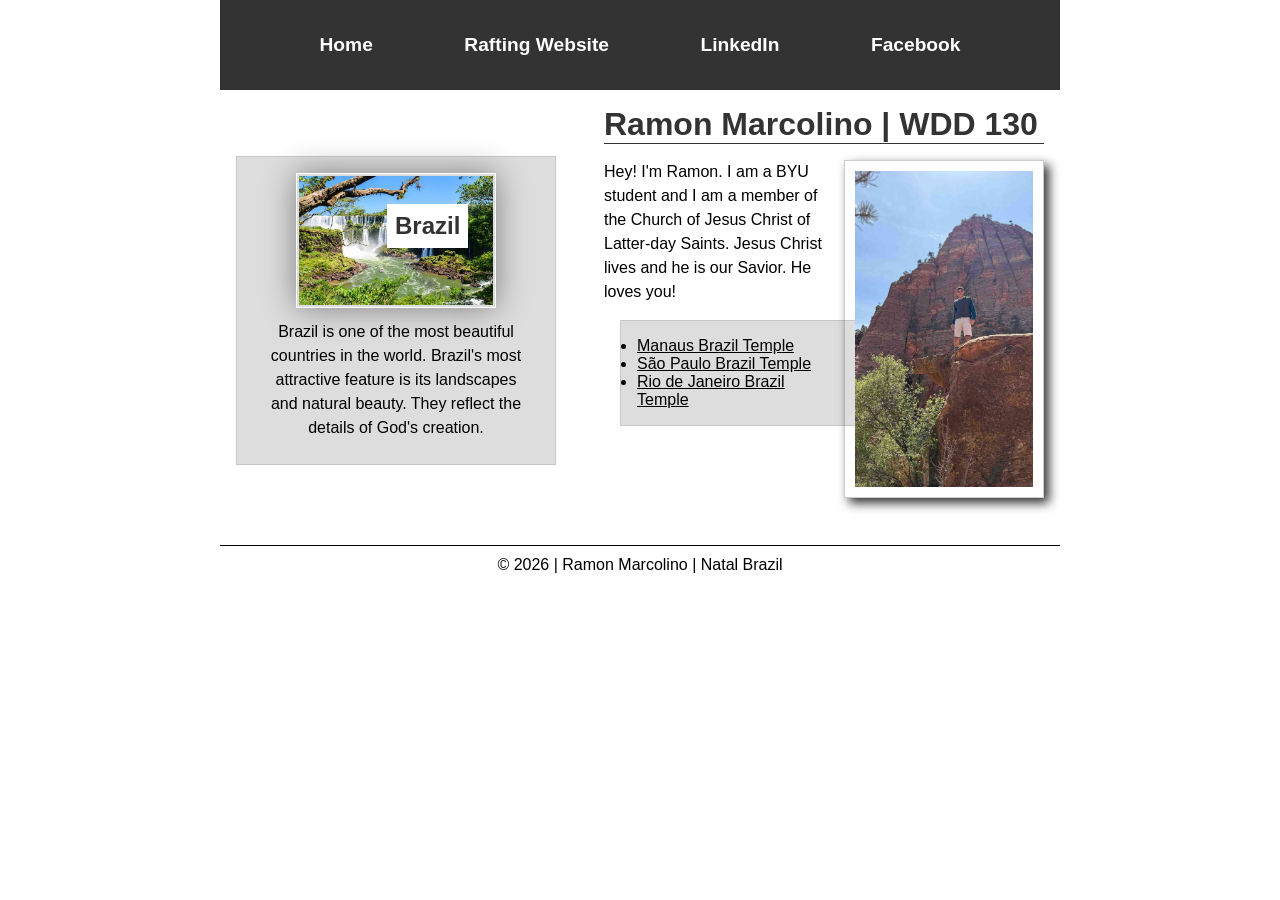
<file: index.html>
<!DOCTYPE html>
<html lang="en">

<head>
    <meta charset="UTF-8">
    <meta name="viewport" content="width=device-width, initial-scale=1.0">
    <title>Ramon Marcolino | WDD 130</title>
    <meta name="description"
      content="A WDD 130 student portfolio showcasing my progress in HTML and CSS at BYU-Idaho.">
    <meta name="author" content="Ramon Marcolino">
    <link rel="stylesheet" href="styles/styles.css">
</head>

<body>
    <header>
        <nav>
            <a href="#">Home</a>
            <a href="wwr/">Rafting Website</a>
            <a href="https://linkedin.com" target="_blank">LinkedIn</a>
            <a href="https://facebook.com" target="_blank">Facebook</a>
        </nav>
    </header>

    <div class="grid">

        <main>
            <h1>Ramon Marcolino | WDD 130</h1>

            <img src="images/profile.jpg" alt="Ramon Marcolino profile picture" width="200">

            <p>
                Hey! I'm Ramon. I am a BYU student and I am a member of the Church of Jesus Christ
                of
                Latter-day Saints. Jesus Christ lives and he is our Savior. He loves you!
            </p>

            <ul class="box">
                <li>
                    <a href="https://www.churchofjesuschrist.org/temples/details/manaus-brazil-temple"
                      target="_blank">
                        Manaus Brazil Temple
                    </a>
                </li>
                <li>
                    <a href="https://www.churchofjesuschrist.org/temples/details/sao-paulo-brazil-temple"
                      target="_blank">
                        São Paulo Brazil Temple
                    </a>
                </li>
                <li>
                    <a href="https://www.churchofjesuschrist.org/temples/details/rio-de-janeiro-brazil-temple"
                      target="_blank">
                        Rio de Janeiro Brazil Temple
                    </a>
                </li>
            </ul>
        </main>

        <aside class="box">
            <h2>Brazil</h2>
            <img src="images/cataratas-2.jpg" alt="Cataratas do Iguaçu">
            <p>
                Brazil is one of the most beautiful countries in the world. Brazil's most attractive
                feature is its landscapes and natural beauty. They reflect the details of God's
                creation.
            </p>
        </aside>

    </div>

    <footer>
        <p>&copy; 2026 | Ramon Marcolino | Natal Brazil</p>
    </footer>
</body>

</html>
</file>
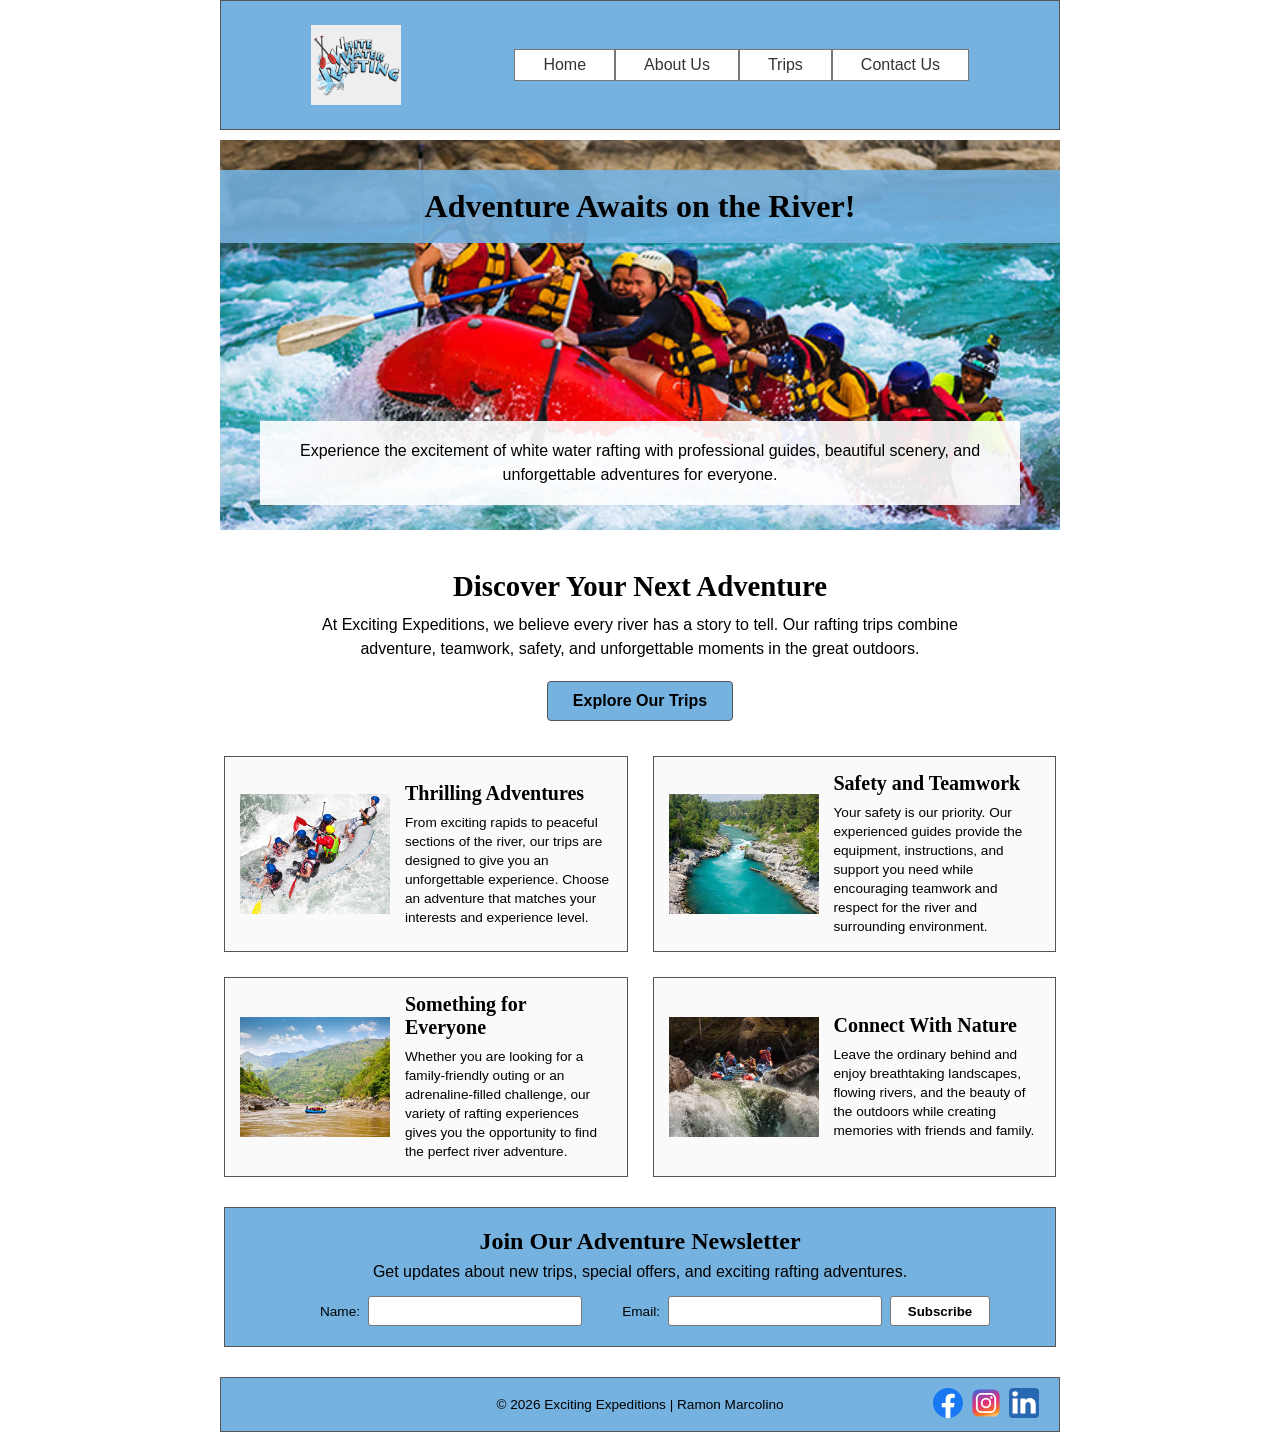
<file: wwr/index.html>
<!DOCTYPE html>
<html lang="en">

<head>
    <meta charset="UTF-8">
    <meta name="viewport" content="width=device-width, initial-scale=1.0">
    <meta name="description"
      content="Exciting Expeditions offers thrilling and safe white water rafting adventures for individuals, families, and groups.">
    <meta name="author" content="Ramon Marcolino">
    <link rel="stylesheet" href="styles/rafting.css">
    <title>Exciting Expeditions | White Water Rafting</title>
</head>

<body>

    <header>
        <img src="images/rafting.png" alt="Exciting Expeditions logo">

        <nav>
            <a href="index.html">Home</a>
            <a href="about.html">About Us</a>
            <a href="trips.html">Trips</a>
            <a href="contact.html">Contact Us</a>
        </nav>
    </header>

    <main>

        <section class="home-hero">
            <img src="images/rafting2.jpg" alt="People enjoying a white water rafting adventure">

            <h1>Adventure Awaits on the River!</h1>

            <div class="hero-message">
                <p>
                    Experience the excitement of white water rafting with
                    professional guides, beautiful scenery, and unforgettable
                    adventures for everyone.
                </p>
            </div>
        </section>

        <section class="home-intro">
            <h2>Discover Your Next Adventure</h2>

            <p>
                At Exciting Expeditions, we believe every river has a story to
                tell. Our rafting trips combine adventure, teamwork, safety,
                and unforgettable moments in the great outdoors.
            </p>

            <a class="cta-button" href="trips.html">
                Explore Our Trips
            </a>
        </section>

        <section class="home-grid">

            <article class="home-card">
                <img src="images/raftingadventure1.jpg" alt="Rafting team navigating a river">

                <div>
                    <h2>Thrilling Adventures</h2>
                    <p>
                        From exciting rapids to peaceful sections of the river,
                        our trips are designed to give you an unforgettable
                        experience. Choose an adventure that matches your
                        interests and experience level.
                    </p>
                </div>
            </article>

            <article class="home-card">
                <img src="images/raftingadventure3.jpg" alt="Rafting group enjoying the river">

                <div>
                    <h2>Safety and Teamwork</h2>
                    <p>
                        Your safety is our priority. Our experienced guides
                        provide the equipment, instructions, and support you
                        need while encouraging teamwork and respect for the
                        river and surrounding environment.
                    </p>
                </div>
            </article>

            <article class="home-card">
                <img src="images/raftingadventure4.jpg"
                  alt="Rafting boat traveling through the river">

                <div>
                    <h2>Something for Everyone</h2>
                    <p>
                        Whether you are looking for a family-friendly outing
                        or an adrenaline-filled challenge, our variety of
                        rafting experiences gives you the opportunity to find
                        the perfect river adventure.
                    </p>
                </div>
            </article>

            <article class="home-card">
                <img src="images/raftinghistory.jpg" alt="White water rafting in a natural river">

                <div>
                    <h2>Connect With Nature</h2>
                    <p>
                        Leave the ordinary behind and enjoy breathtaking
                        landscapes, flowing rivers, and the beauty of the
                        outdoors while creating memories with friends and
                        family.
                    </p>
                </div>
            </article>

        </section>

        <section class="newsletter">
            <h2>Join Our Adventure Newsletter</h2>

            <p>
                Get updates about new trips, special offers, and exciting
                rafting adventures.
            </p>

            <form>
                <label for="newsletter-name">Name:</label>
                <input type="text" id="newsletter-name" name="name" required>

                <label for="newsletter-email">Email:</label>
                <input type="email" id="newsletter-email" name="email" required>

                <button type="submit">Subscribe</button>
            </form>
        </section>

    </main>

    <footer>
        <p>&copy; 2026 Exciting Expeditions | Ramon Marcolino</p>

        <nav class="socialmedia">
            <a href="https://www.facebook.com">
                <img src="images/facebook.svg" alt="Facebook icon">
            </a>

            <a href="https://www.instagram.com">
                <img src="images/instagram-square.svg" alt="Instagram icon">
            </a>

            <a href="https://www.linkedin.com">
                <img src="images/linkedin-square.svg" alt="LinkedIn icon">
            </a>
        </nav>
    </footer>

</body>

</html>
</file>
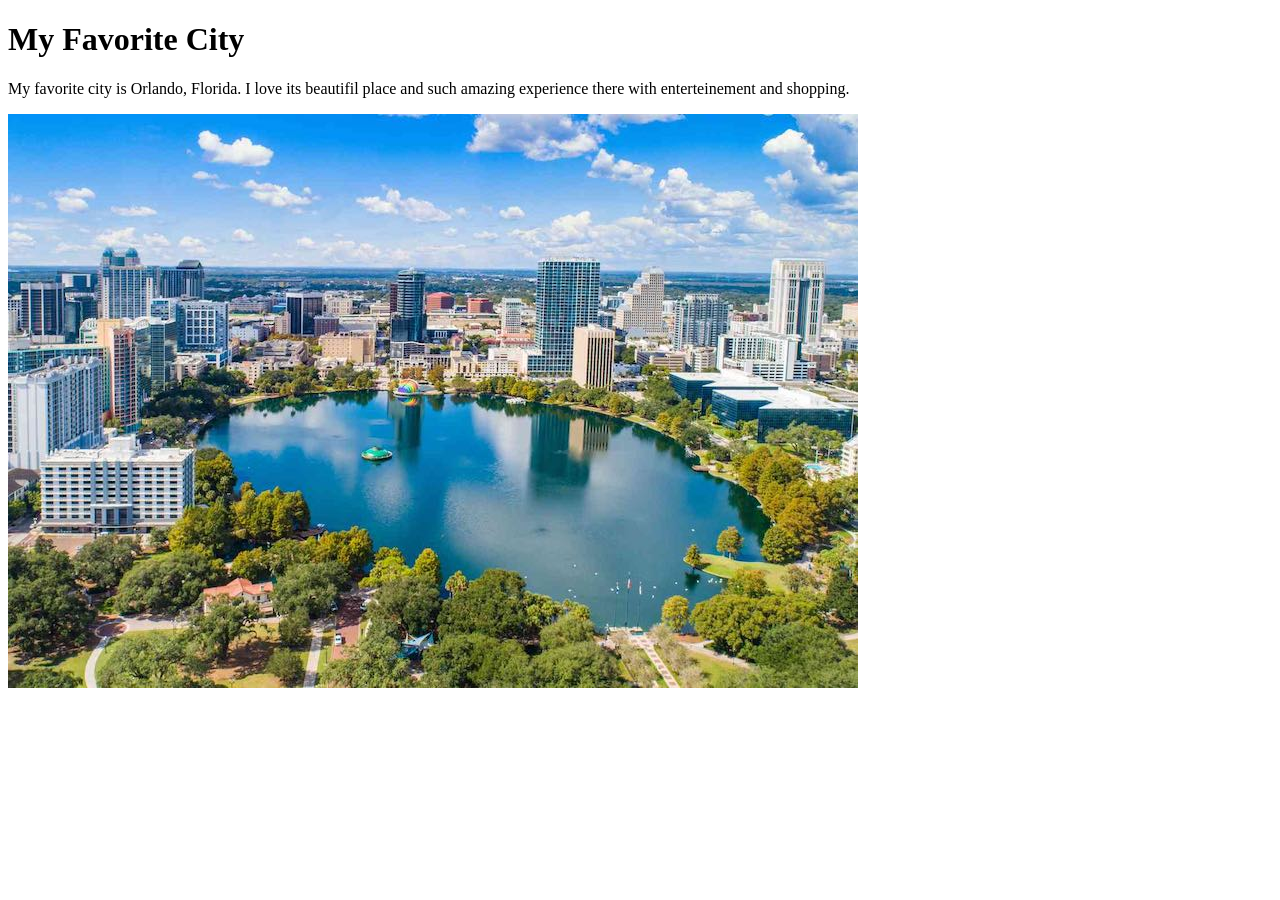
<file: week01/favorite-city.html>
<!DOCTYPE html>
<html lang="en">

<head>
    <meta charset="UTF-8">
    <meta name="viewport" content="width=device-width, initial-scale=1.0">
    <title>My Favorite City - Ramon Marcolino </title>
</head>

<body>
    <h1>My Favorite City</h1>
    <p>My favorite city is Orlando, Florida. I love its beautifil place and such
        amazing experience there with enterteinement and shopping.</p>
    <img src="images/orlando-city.jpg" alt="Orlando, FL" </body>

</html>
</file>
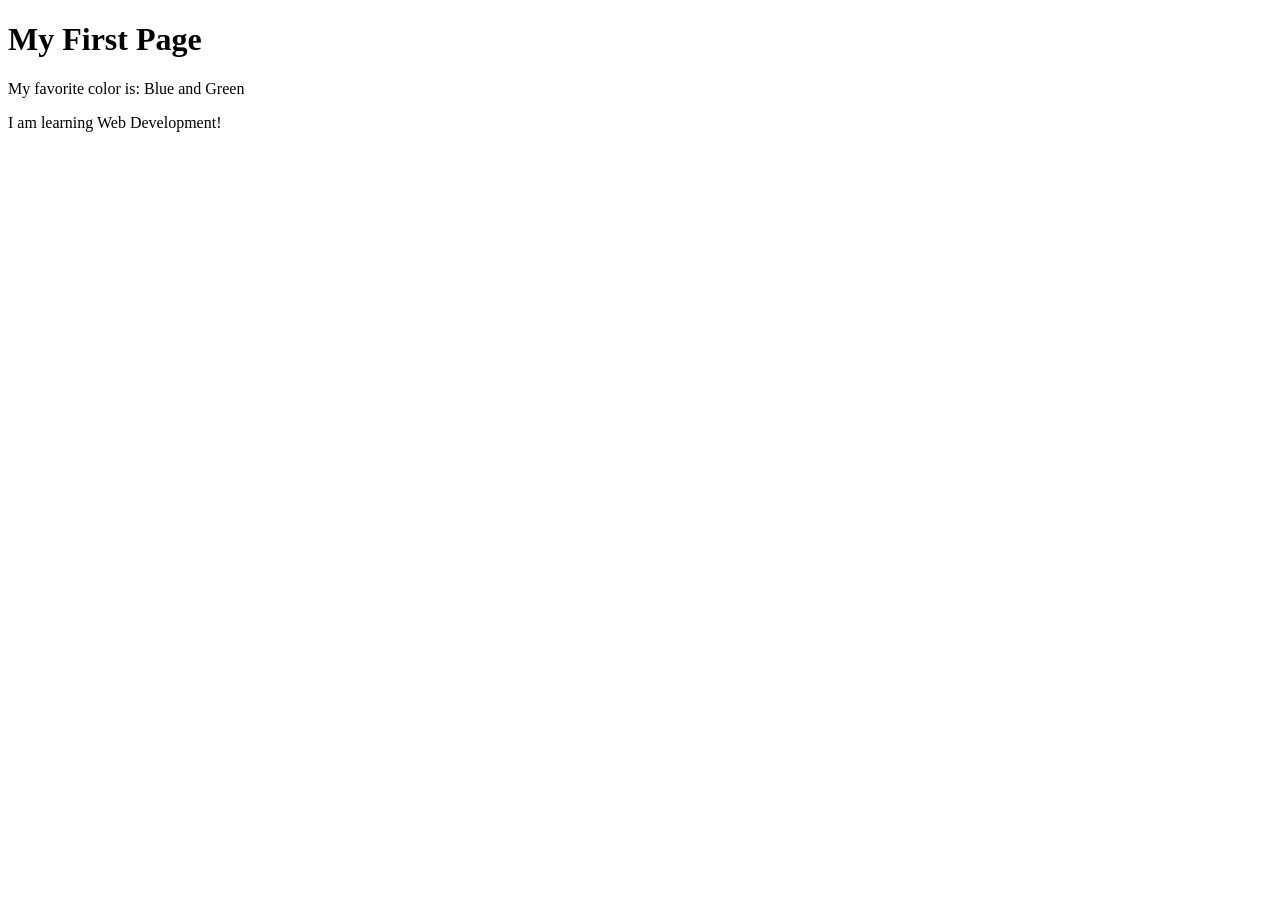
<file: week01/first-page.html>
<!DOCTYPE html>
<html lang="en">

<head>
    <meta charset="UTF-8">
    <meta name="viewport" content="width=device-width, initial-scale=1.0">
    <title>My First Page</title>
</head>

<body>
    <h1>My First Page</h1>
    <p>My favorite color is: Blue and Green </p>
    <p>I am learning Web Development!</p>
</body>

</html>
</file>
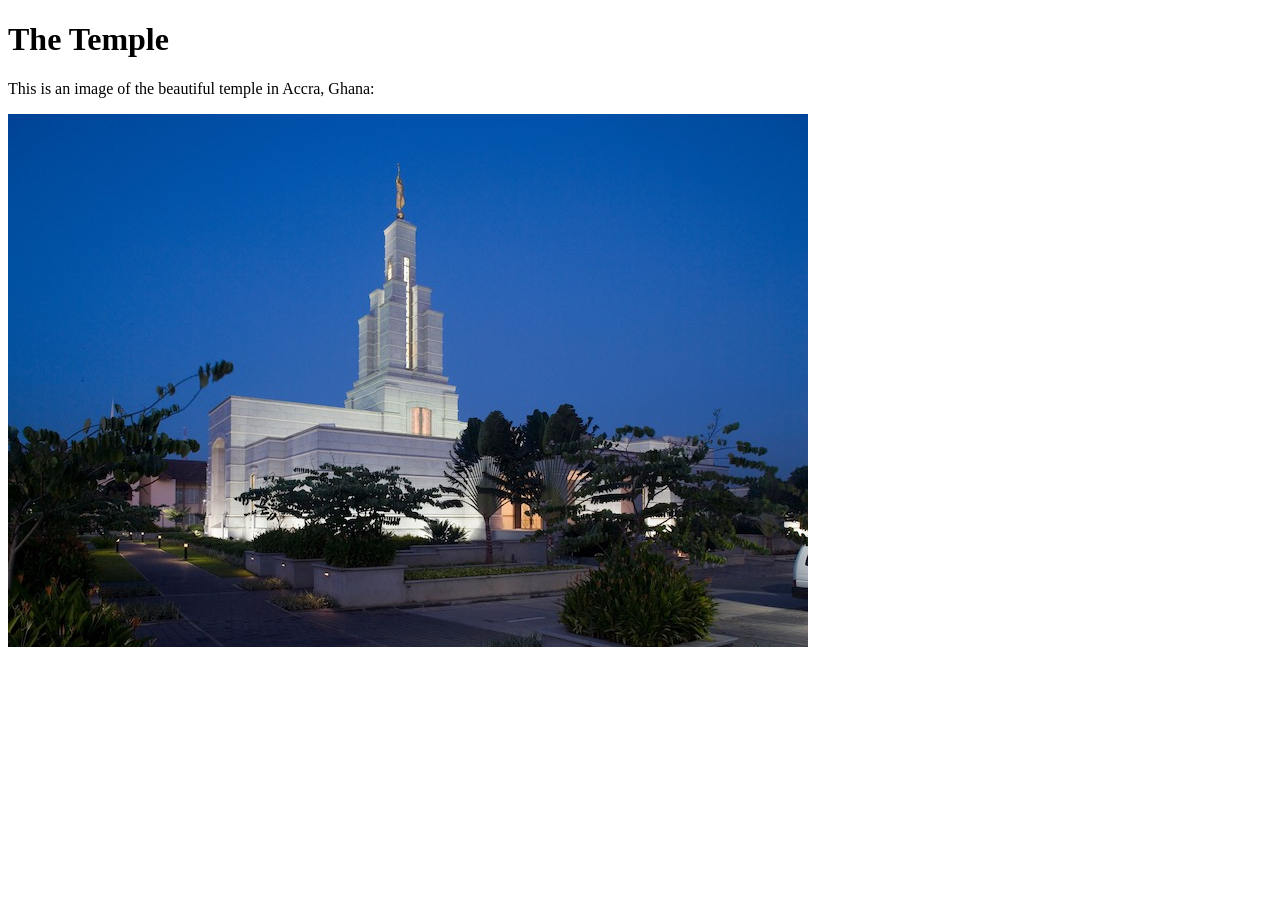
<file: week01/images-solution.html>
<!DOCTYPE html>
<html lang="en">
<head>
    <meta charset="UTF-8">
    <meta name="viewport" content="width=device-width, initial-scale=1.0">
    <title>Temple Image</title>
</head>
<body>
    <h1>The Temple</h1>
    <p>This is an image of the beautiful temple in Accra, Ghana:</p>
    <img src="images/temple-small.jpg" alt="The Accra Ghana Temple">
    
</body>
</html>
</file>
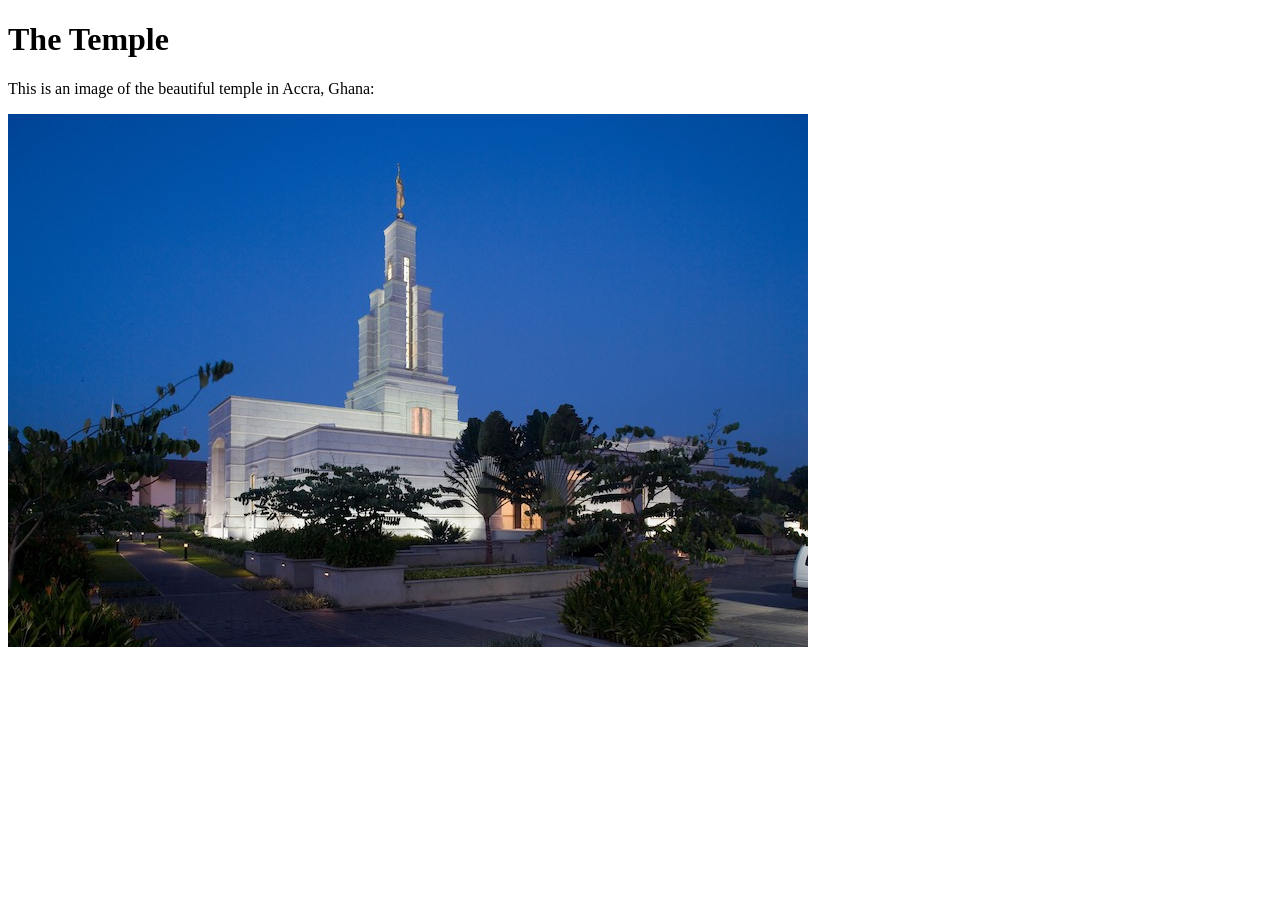
<file: week01/images.html>
<!DOCTYPE html>
<html lang="en">

<head>
    <meta charset="UTF-8">
    <meta name="viewport" content="width=device-width, initial-scale=1.0">
    <title>Temple Image</title>
</head>

<body>
    <h1>The Temple</h1>
    <p>This is an image of the beautiful temple in Accra, Ghana:</p>
    <img src="images/temple-small.jpg" alt="The Accra Ghana Temple">

</body>

</html>
</file>
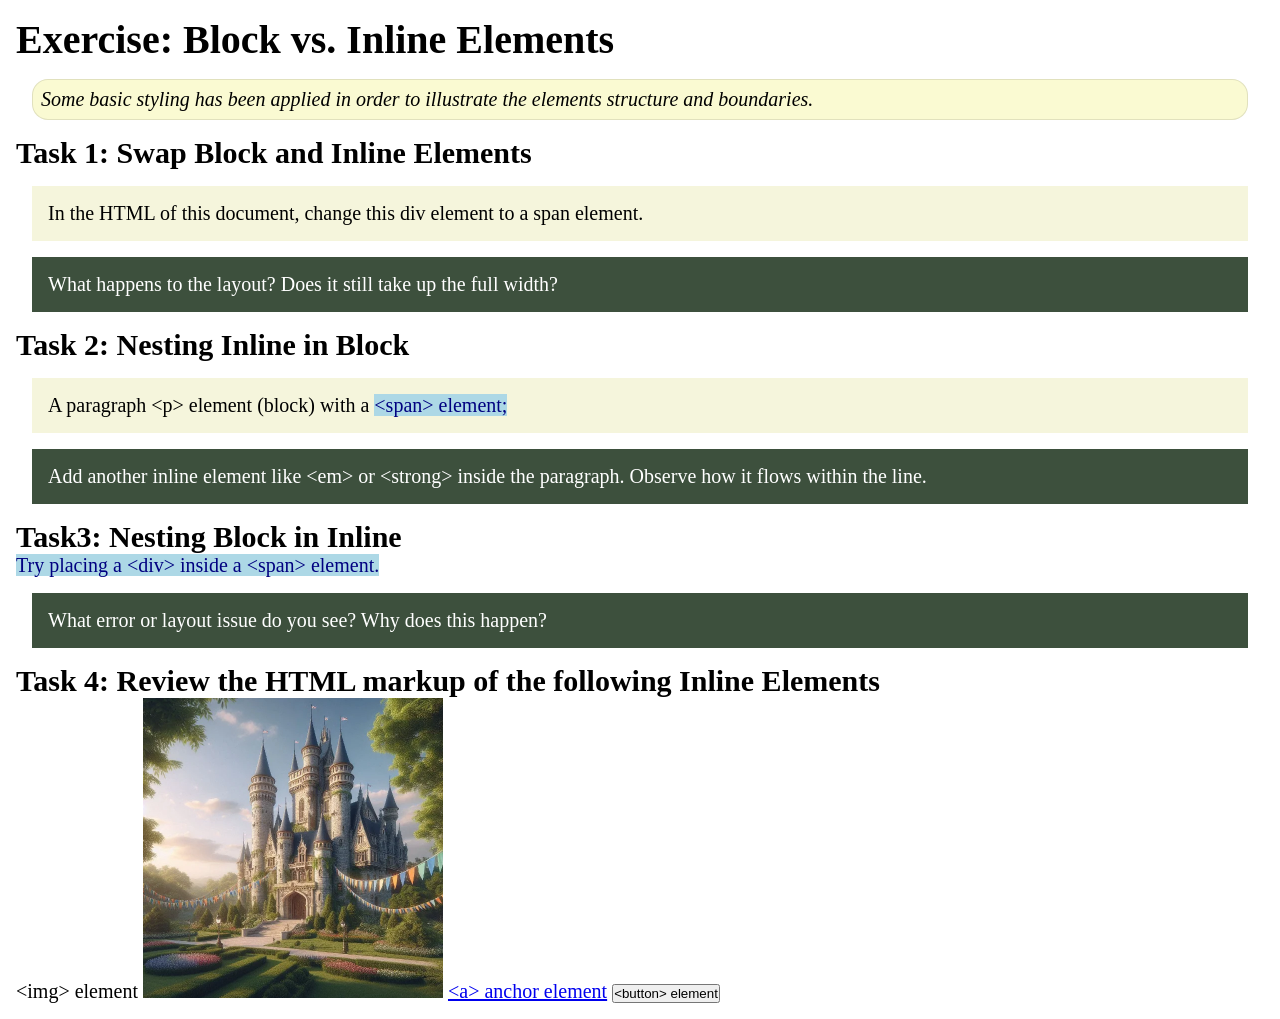
<file: week02/block-vs-inline.html>
<!DOCTYPE html>
<html lang="en">

<head>
    <meta charset="UTF-8">
    <meta name="viewport" content="width=device-width, initial-scale=1.0">
    <title>Exercise: Block vs. Inline Elements</title>
    <link rel="stylesheet" href="styles/block-vs-inline.css">
</head>

<body>
    <main>
        <h1>Exercise: Block vs. Inline Elements</h1>
        <p class="note">Some basic styling has been applied in order to illustrate the elements structure and
            boundaries.</p>

        <h2>Task 1: Swap Block and Inline Elements</h2>
        <div>In the HTML of this document, change this div element to a span element.</div>

        <p class="question">What happens to the layout? Does it still take up the full width?</p>

        <h2>Task 2: Nesting Inline in Block</h2>
        <p>A paragraph &lt;p&gt; element (block) with a <span>&lt;span&gt; element;</span></p>
        <p class="question">Add another inline element like &lt;em&gt; or &lt;strong&gt; inside the paragraph. Observe
            how it flows within the line.</p>

        <h2>Task3: Nesting Block in Inline</h2>
        <span>Try placing a &lt;div&gt; inside a &lt;span&gt; element.</span>
            <p class="question">What error or layout issue do you see? Why does this happen?</p>


            <h2>Task 4: Review the HTML markup of the following Inline Elements</h2>
        &lt;img&gt; element
        <img src="images/castle.webp" alt="placeholder image (images are inline)" width="300" height="300">
        <a href="https://churchofjesuschrist.org">&lt;a&gt; anchor element</a>
        <button type="button">&lt;button&gt; element</button>
    </main>
</body>

</html>
</file>
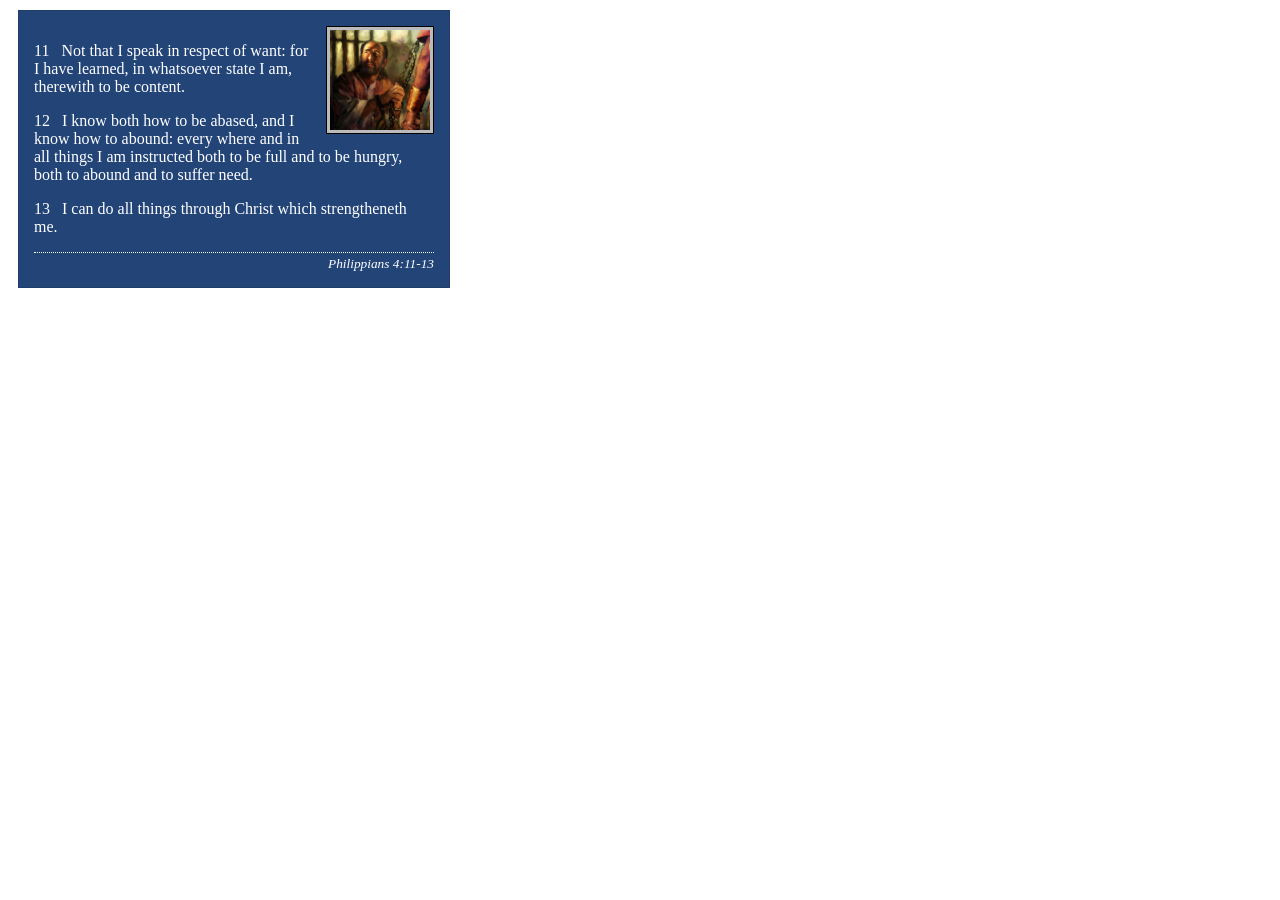
<file: week02/box-model-solution.html>
<!DOCTYPE html>
<html lang="en">
<head>
    <meta charset="UTF-8">
    <meta name="viewport" content="width=device-width, initial-scale=1.0">
    <title>Box Model Activity</title>
    <link rel="stylesheet" href="styles/box-model-solution.css">
</head>
<body>
    <main>
        <div class="callout">
            <img src="images/apostle-paul-imprisoned.webp" alt="Paul the Apostle - Imprisoned in Rome" width="200" height="200">
            <blockquote>
                <p>11 &nbsp; Not that I speak in respect of want: for I have learned, in whatsoever state I am, therewith to be content.</p>
                <p>12 &nbsp; I know both how to be abased, and I know how to abound: every where and in all things I am instructed both to be full and to be hungry, both to abound and to suffer need.</p>
                <p>13 &nbsp; I can do all things through Christ which strengtheneth me.</p>
            </blockquote>
            <cite>Philippians 4:11-13</cite>
        </div>
    </main>
</body>
</html>
</file>
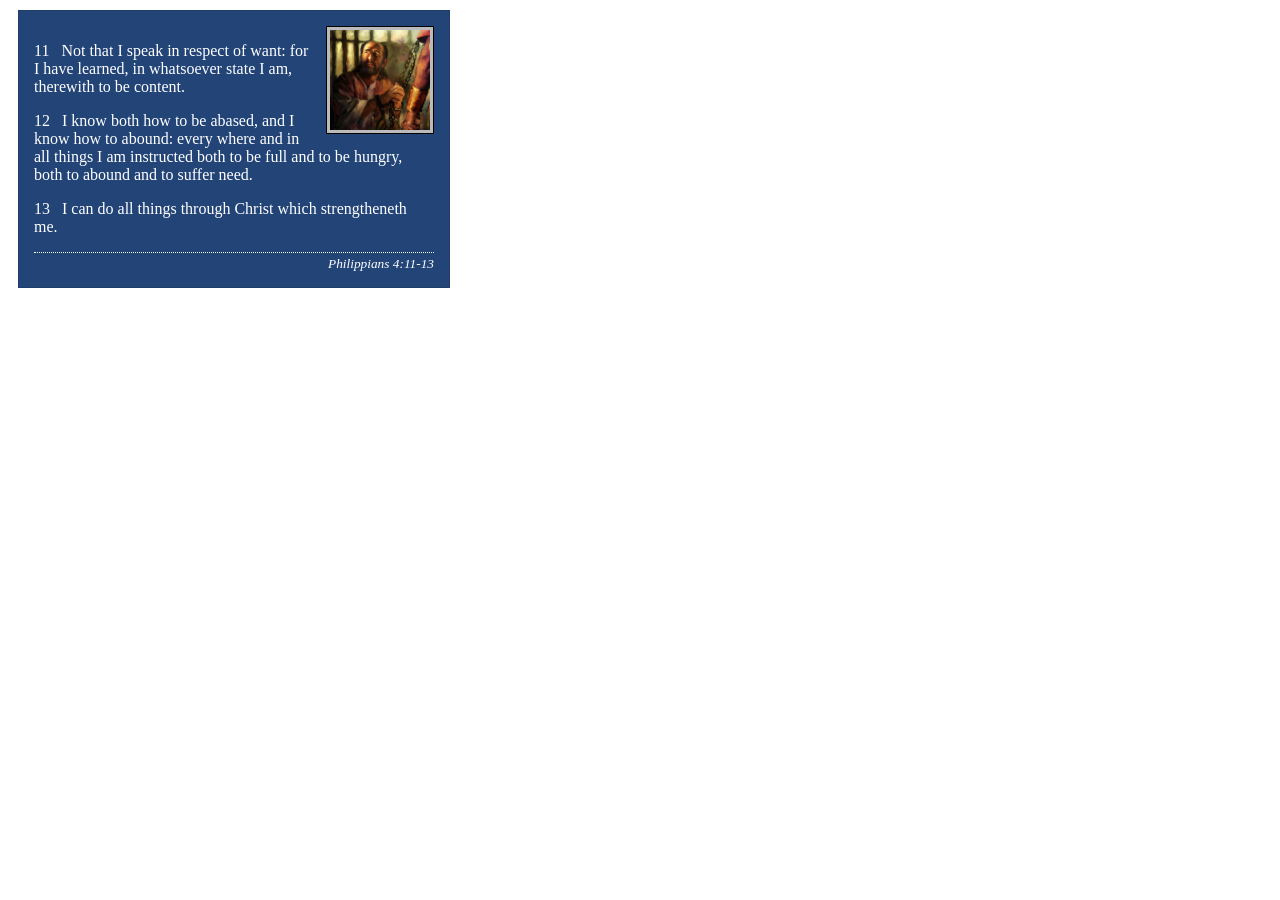
<file: week02/box-model.html>
<!DOCTYPE html>
<html lang="en">

<head>
    <meta charset="UTF-8">
    <meta name="viewport" content="width=device-width, initial-scale=1.0">
    <title>Box Model Activity</title>
    <link rel="stylesheet" href="styles/box-model.css">
</head>

<body>
    <main>
        <div class="callout">
            <img src="images/apostle-paul-imprisoned.webp"
              alt="Paul the Apostle - Imprisoned in Rome" width="200" height="200">
            <blockquote>
                <p>11 &nbsp; Not that I speak in respect of want: for I have learned, in whatsoever
                    state I am, therewith to be content.</p>
                <p>12 &nbsp; I know both how to be abased, and I know how to abound: every where and
                    in all things I am instructed both to be full and to be hungry, both to abound
                    and to suffer need.</p>
                <p>13 &nbsp; I can do all things through Christ which strengtheneth me.</p>
            </blockquote>
            <cite>Philippians 4:11-13</cite>
        </div>
    </main>
</body>

</html>
</file>
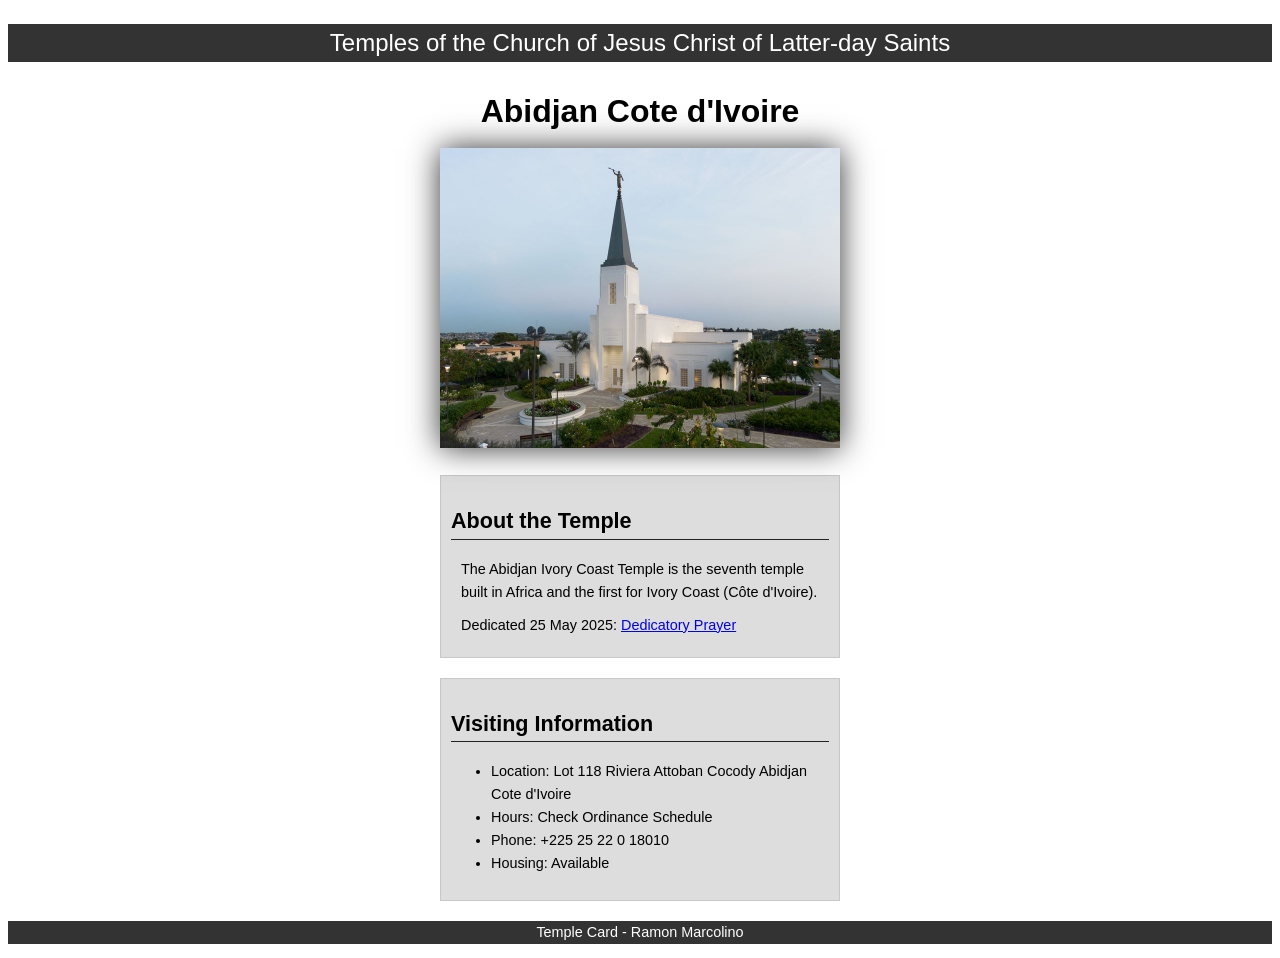
<file: week02/temple.html>
<!DOCTYPE html>
<html lang="en">

<head>
    <meta charset="UTF-8">
    <meta name="viewport" content="width=device-width, initial-scale=1.0">
    <title>Temple Card - Abidjan Cote d'Ivoire</title>
    <link rel="stylesheet" href="styles/temple.css">
</head>

<body>
    <header>
        <p>Temples of the Church of Jesus Christ of Latter-day Saints</p>
    </header>
    <main>
        <h1>Abidjan Cote d'Ivoire</h1>
        <picture>
            <img src=" images/abidjan-ivory-coast.jpeg" alt="Abidjan Cote d'Ivoire Temple">
        </picture>
        <section>
            <h2>About the Temple</h2>
            <p>The Abidjan Ivory Coast Temple is the seventh temple built in Africa and the first
                for Ivory Coast (Côte
                d'Ivoire).</p>
            <p>Dedicated 25 May 2025: <a
                  href="https://www.churchofjesuschrist.org/temples/dedicatory-prayer/abidjan-ivory-coast-temple/2025-05-25?lang=eng"
                  target="_blank" rel="noopener noreferrer">Dedicatory Prayer</a></p>
        </section>
        <section>
            <h2>Visiting Information</h2>
            <ul>
                <li>Location: Lot 118 Riviera Attoban Cocody Abidjan Cote d'Ivoire</li>
                <li>Hours: Check Ordinance Schedule</li>
                <li>Phone: +225 25 22 0 18010</li>
                <li>Housing: Available</li>
            </ul>
        </section>
    </main>
    <footer>
        <p>Temple Card - Ramon Marcolino</p>
    </footer>
</body>

</html>
</file>
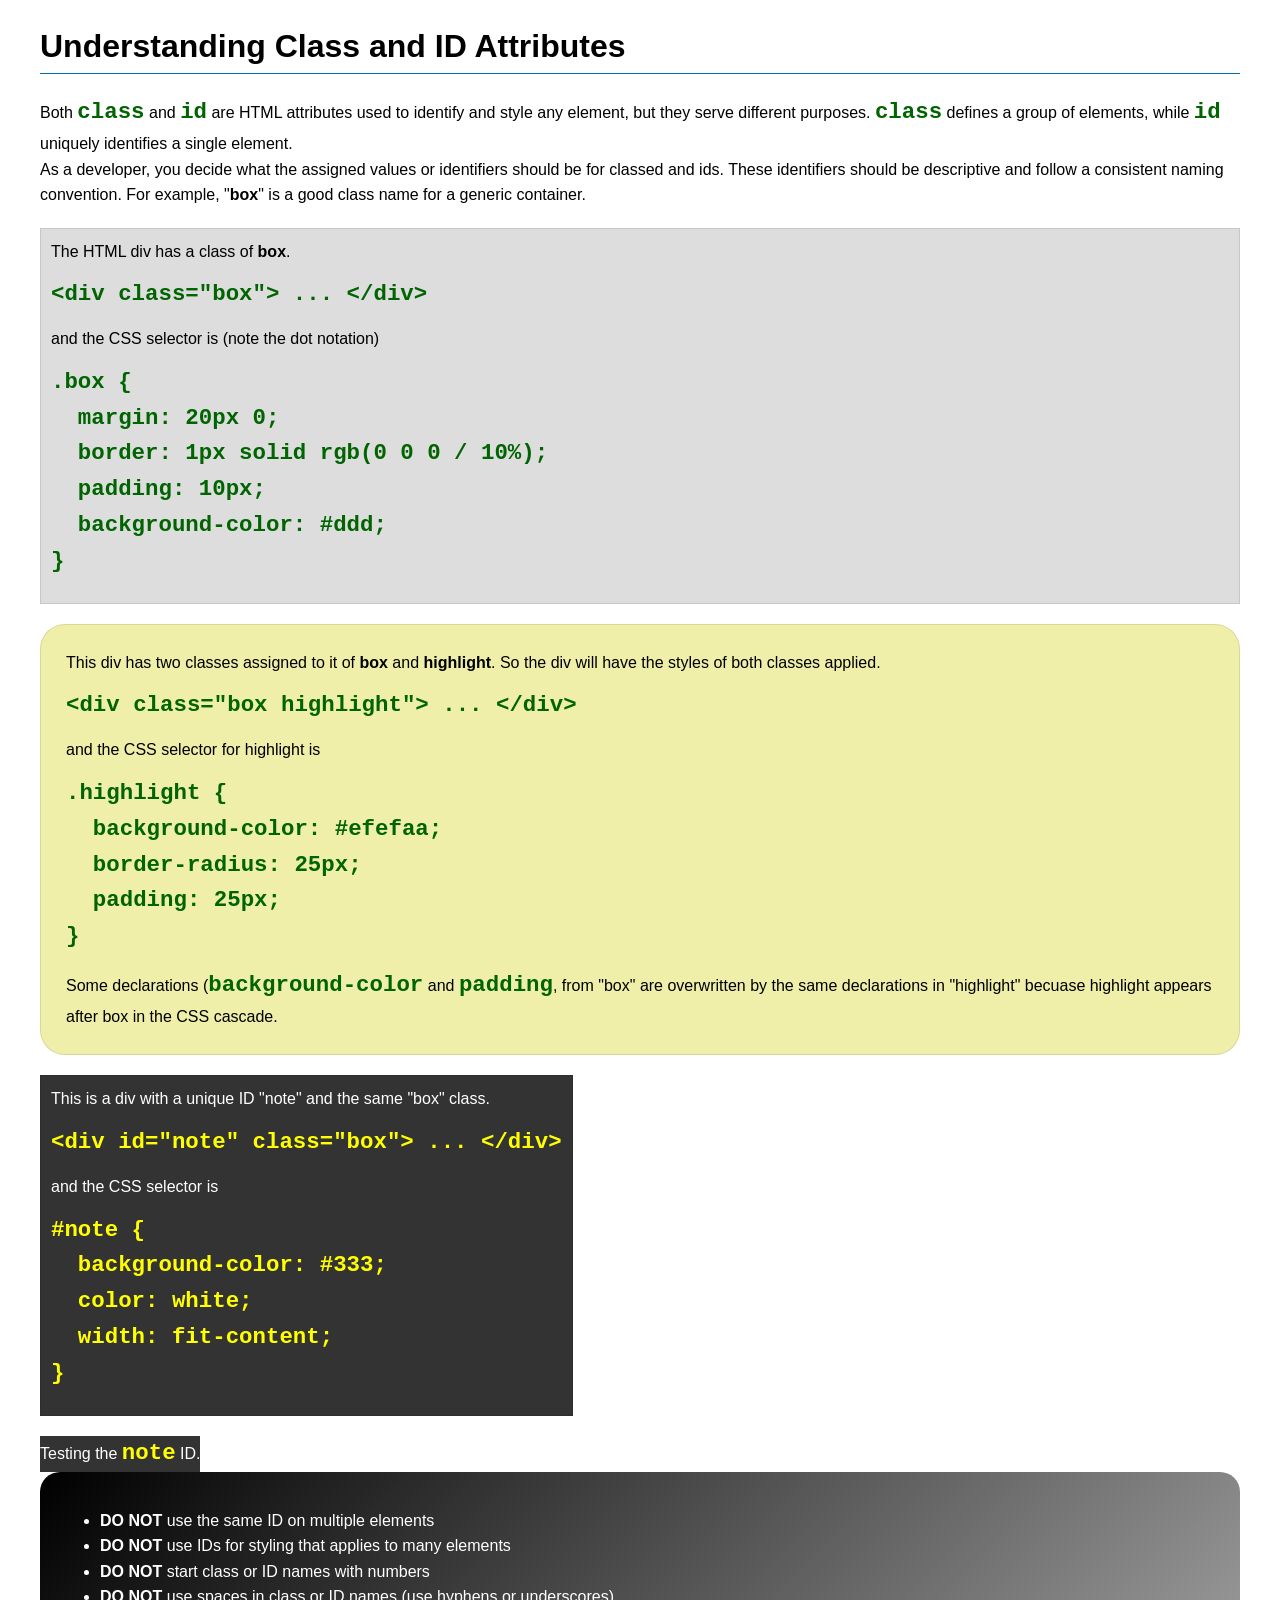
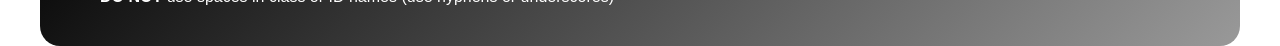
<file: week03/class-and-id.html>
<!DOCTYPE html>
<html lang="en">

<head>
    <meta charset="UTF-8">
    <meta name="viewport" content="width=device-width, initial-scale=1.0">
    <title>Class vs ID Attributes</title>
    <link rel="stylesheet" href="styles/class-and-id.css">
</head>

<body>
    <h1>Understanding Class and ID Attributes</h1>
    <p>Both <code>class</code> and <code>id</code> are HTML attributes used to identify and style
        any element, but they
        serve different purposes. <code>class</code> defines a group of elements, while
        <code>id</code> uniquely
        identifies a single element.
    </p>
    <p>As a developer, you decide what the assigned values or identifiers should be for classed and
        ids. These
        identifiers should be
        descriptive and follow a consistent naming convention. For example, "<strong>box</strong>"
        is a good class name
        for a generic container.</p>
    <div class="box">
        <p>The HTML div has a class of <strong>box</strong>.</p>
        <pre><code class="html">&lt;div class="box"&gt; ... &lt;/div&gt;</code></pre>
        and the CSS selector is (note the dot notation)
        <pre><code class="css">.box {
  margin: 20px 0;
  border: 1px solid rgb(0 0 0 / 10%);
  padding: 10px;
  background-color: #ddd; 
}</code></pre>
    </div>

    <div class="box highlight">
        <p>This div has two classes assigned to it of <strong>box</strong> and
            <strong>highlight</strong>. So the div
            will have the styles of both classes applied.
        </p>
        <pre><code class="html">&lt;div class="box highlight"&gt; ... &lt;/div&gt;</code></pre>
        and the CSS selector for highlight is
        <pre><code class="css">.highlight {
  background-color: #efefaa;
  border-radius: 25px;
  padding: 25px;
}</code></pre>
        <p>Some declarations (<code>background-color</code> and <code>padding</code>, from "box" are
            overwritten by the same declarations in "highlight" becuase highlight appears after box
            in the CSS cascade.</p>
    </div>

    <div id="note" class="box">
        <p>This is a div with a unique ID "note" and the same "box" class.</p>
        <pre><code class="html">&lt;div id="note" class="box"&gt; ... &lt;/div&gt;</code></pre>
        and the CSS selector is
        <pre><code class="css">#note {
  background-color: #333;
  color: white;
  width: fit-content;
}</code></pre>
    </div>

    <div id="note">
        <p>Testing the <code>note</code> ID.</p>
    </div>

    <section id="best-practice">
        <ul>
            <li><strong>DO NOT</strong> use the same ID on multiple elements</li>
            <li><strong>DO NOT</strong> use IDs for styling that applies to many elements</li>
            <li><strong>DO NOT</strong> start class or ID names with numbers</li>
            <li><strong>DO NOT</strong> use spaces in class or ID names (use hyphens or underscores)
            </li>
        </ul>
    </section>


</body>

</html>
</file>
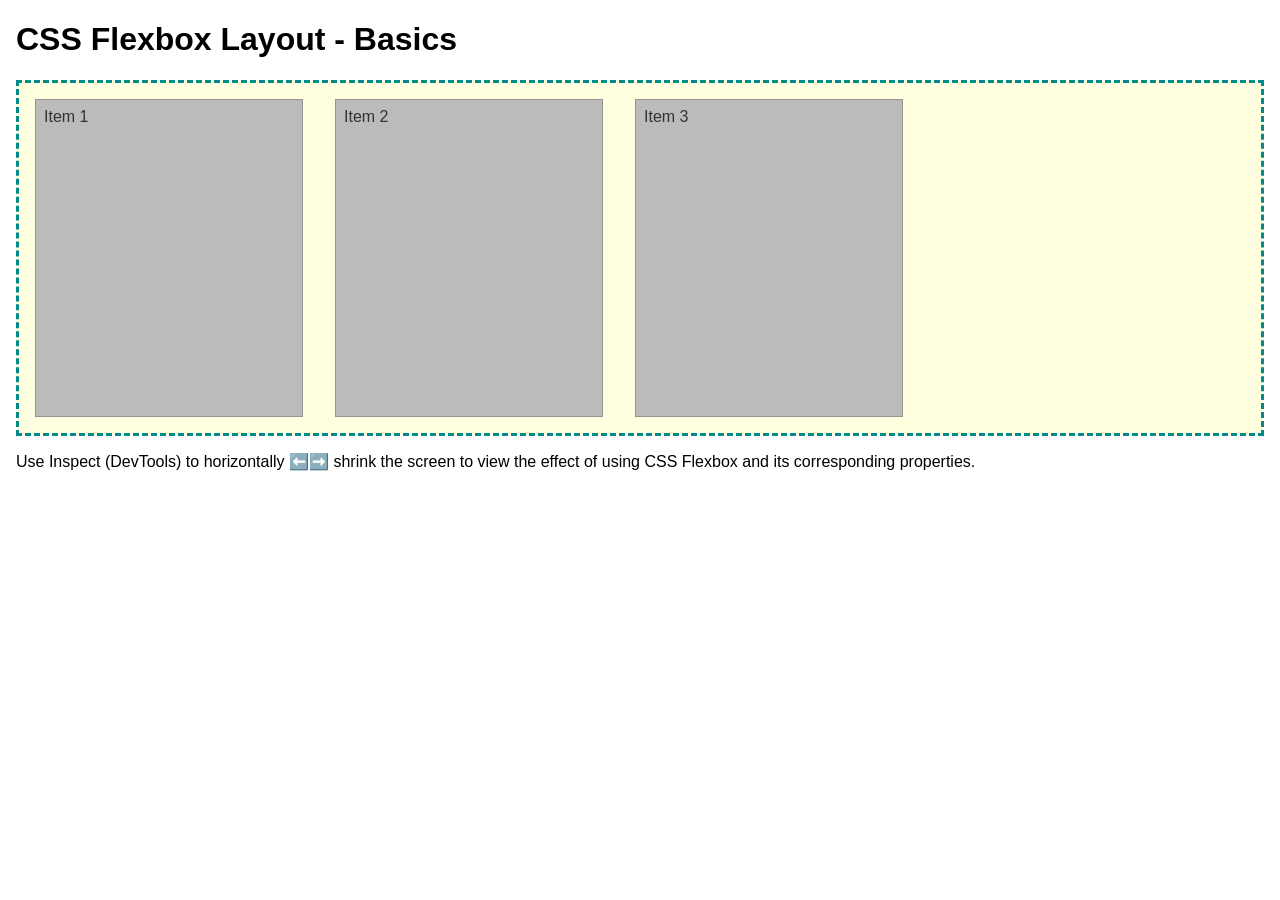
<file: week04/flexbox-layout.html>
<!DOCTYPE html>
<html lang="en">
<head>
    <meta charset="UTF-8">
    <meta name="viewport" content="width=device-width, initial-scale=1.0">
    <title>CSS Flexbox Layout - Basics</title>
    <link rel="stylesheet" href="styles/flexbox.css">
</head>
<body>
    <main>
        <h1>CSS Flexbox Layout - Basics</h1>
        <div class="flex-container">
            <div class="flex-item item1">Item 1</div>
            <div class="flex-item item2">Item 2</div>
            <div class="flex-item item3">Item 3</div>
        </div>
        <p>Use Inspect (DevTools) to horizontally ⬅️➡️ shrink the screen to view the effect of using CSS Flexbox and its corresponding properties.</p>
    </main>
</body>
</html>
</file>
<file: styles/styles.css>
* {
    margin: 0;
    padding: 0;
    box-sizing: border-box;
}

:root {
    --heading-background-color: #f06;
    --heading-text-color: #333;
    --heading-font: 'Montserrat', Helvetica, sans-serif;
    --padding: 1rem;
    --border: 1px solid rgb(0 0 0 / 0.1);
}

body {
    font-family: Arial, Helvetica, sans-serif;
}

header,
.grid,
footer {
    max-width: 840px;
    margin: 0 auto;
}

header {
    background-color: #333;
    padding: 10px 0;
}

nav {
    background-color: #333;
    padding: 1rem;
    display: flex;
    justify-content: space-evenly;
    align-items: center;
}

nav a {
    display: block;
    padding: 0.5rem;
    text-decoration: none;
    font-size: 1.2rem;
    font-weight: 700;
    color: #fff;
}

h1 {
    color: #333;
    border-bottom: 1px solid #333;
    margin-bottom: 1rem;
}

img {
    border: 1px solid #fff;
    padding: 2px;
    box-shadow: 0 0 30px gray;
}

.grid {
    display: grid;
    align-items: center;
    grid-template-columns: 1fr 2fr;
    gap: 1rem;
}

main {
    grid-column: 2 / 3;
    margin: 1rem;
}

main img {
    width: 200px;
    height: auto;
    border: 1px solid rgb(0 0 0 / 0.2);
    padding: 10px;
    box-shadow: 5px 5px 10px #333;
    float: right;
    margin-left: 1rem;
    margin-bottom: 1rem;
}

main p {
    line-height: 1.5;
}

aside {
    width: 20rem;
    position: relative;
    grid-column: 1 / 2;
    grid-row: 1 / 2;
    text-align: center;
}

aside img {
    width: 200px;
    height: auto;
}

aside h2 {
    position: absolute;
    top: 47px;
    left: 150px;
    background-color: white;
    color: #333;
    padding: 0.5rem;
}

aside p {
    padding: 0.5rem;
    line-height: 1.5;
}

footer {
    margin-top: 15px;
    border-top: 1px solid #000;
    text-align: center;
    padding: 10px;
}

.box {
    margin: 1rem;
    border: 1px solid rgb(0 0 0 / 10%);
    padding: 1rem;
    background-color: #ddd;
    color: #000;
}

.box a {
    color: #000;
}

.box a:visited {
    color: #000;
}
</file>
<file: wwr/styles/rafting.css>
:root {
    --primary-color: #ffffff;
    --secondary-color: rgb(117, 178, 224);
    --accent1-color: black;
    --accent2-color: #333333;
    --heading-font: "Times New Roman", Georgia, serif;
    --body-font: Arial, Helvetica, sans-serif;
}

/* =========================
   RESET
========================= */

* {
    margin: 0;
    padding: 0;
    box-sizing: border-box;
}

body {
    font-family: var(--body-font);
    color: var(--accent1-color);
    background-color: white;
}

header,
main,
footer {
    width: 840px;
    margin: 0 auto;
}

/* =========================
   HEADER
========================= */

header {
    height: 130px;
    display: grid;
    grid-template-columns: 180px 1fr;
    align-items: center;
    background-color: var(--secondary-color);
    border: 1px solid #555;
    padding: 15px 90px;
}

header > img {
    width: 90px;
    height: 80px;
    object-fit: contain;
    background-color: #eeeeee;
    justify-self: start;
}

nav {
    display: flex;
    justify-content: flex-end;
    align-items: center;
    gap: 0;
    margin: 0;
    padding: 0;
}

nav a {
    text-decoration: none;
    color: var(--accent2-color);
    font-weight: normal;
    padding: 6px 28px;
    background-color: white;
    border: 1px solid #777;
}

nav a:hover {
    background-color: #eeeeee;
}

/* =========================
   MAIN
========================= */

main {
    padding-top: 10px;
}

/* =========================
   CONTACT INFORMATION
========================= */

.contact-info {
    text-align: center;
    margin: 0;
    padding: 0 0 12px 0;
}

.contact-info h1 {
    font-family: var(--body-font);
    font-size: 1.6rem;
    font-weight: normal;
    margin-bottom: 3px;
}

.contact-info p {
    font-weight: bold;
    line-height: 1.25;
    margin: 0;
}

/* =========================
   MAP + FORM
========================= */

.contact-layout {
    display: grid;
    grid-template-columns: 1fr 1fr;
    gap: 35px;
    margin: 0 4px 20px 4px;
    padding: 0;
    align-items: start;
}

/* MAP */

.map {
    margin: 0;
    padding: 0;
}

.map iframe {
    display: block;
    width: 100%;
    height: 248px;
    border: none;
}

/* FORM */

.contact-form {
    margin: 0;
    padding: 0;
}

.contact-form h2 {
    display: none;
}

.contact-form form {
    display: grid;
    grid-template-columns: 70px 1fr;
    column-gap: 10px;
    row-gap: 5px;
    align-items: center;
}

.contact-form label {
    font-size: 0.85rem;
}

.contact-form input[type="text"],
.contact-form input[type="email"] {
    width: 100%;
    height: 26px;
    padding: 4px 7px;
    border: 1px solid #777;
    border-radius: 3px;
}

/* RADIO BUTTONS */

.contact-form fieldset {
    grid-column: 1 / 3;
    display: grid;
    grid-template-columns: 70px 1fr;
    border: none;
    margin: 3px 0;
    padding: 0;
}

.contact-form legend {
    grid-column: 1;
    font-size: 0.85rem;
    align-self: start;
    padding-top: 2px;
}

.contact-form fieldset label {
    grid-column: 2;
    font-size: 0.8rem;
    font-weight: normal;
    margin-bottom: 4px;
}

.contact-form input[type="radio"] {
    margin-right: 6px;
}

/* MESSAGE */

.contact-form label[for="message"] {
    align-self: start;
    padding-top: 5px;
}

.contact-form textarea {
    width: 100%;
    height: 50px;
    padding: 5px;
    resize: none;
    border: 1px solid #777;
    border-radius: 3px;
    font-family: var(--body-font);
}

/* NEWSLETTER */

.contact-form .newsletter {
    grid-column: 1 / 3;
    display: flex;
    align-items: center;
    gap: 5px;
    font-size: 0.75rem;
    font-weight: normal;
    margin-top: 2px;
}

.contact-form .newsletter input {
    margin: 0;
}

/* SUBMIT BUTTON */

.contact-form button {
    grid-column: 1 / 3;
    width: 100%;
    height: 27px;
    margin-top: 2px;
    background-color: #eeeeee;
    color: black;
    border: 1px solid #777;
    border-radius: 3px;
    font-family: var(--body-font);
    font-size: 0.75rem;
    cursor: pointer;
}

.contact-form button:hover {
    background-color: var(--secondary-color);
}

/* =========================
   EMPLOYEES
========================= */

.employees {
    margin: 0 4px 7px 4px;
    padding: 8px 20px 15px 20px;
    border: 1px solid #555;
    background-color: #fafafa;
    text-align: center;
}

.employees h2 {
    font-family: var(--body-font);
    font-size: 1.25rem;
    margin-bottom: 8px;
}

.employee-profiles {
    display: grid;
    grid-template-columns: repeat(3, 1fr);
    justify-items: center;
    gap: 40px;
    margin: 0;
    padding: 0;
}

.employee-profiles figure {
    width: 130px;
    margin: 0;
    padding: 0;
}

.employee-profiles img {
    display: block;
    width: 80px;
    height: 65px;
    margin: 0 auto 5px auto;
    object-fit: cover;
}

.employee-profiles figcaption {
    font-size: 0.75rem;
    line-height: 1.2;
}

.employee-profiles figcaption strong {
    font-weight: normal;
}

/* =========================
   FOOTER
========================= */

footer {
    min-height: 55px;
    display: flex;
    justify-content: center;
    align-items: center;
    position: relative;
    background-color: var(--secondary-color);
    border: 1px solid #555;
    padding: 10px 15px;
}

footer p {
    font-size: 0.85rem;
    text-align: center;
}

footer .socialmedia {
    position: absolute;
    right: 20px;
    display: flex;
    gap: 8px;
    margin: 0;
    padding: 0;
}

.socialmedia a {
    text-decoration: none;
    padding: 0;
    border: none;
    background: transparent;
}

.socialmedia a:hover {
    background: transparent;
}

.socialmedia img {
    width: 30px;
    height: 30px;
    object-fit: contain;
}

/* =========================
   ABOUT PAGE - HISTORY
========================= */

.history {
    display: grid;
    grid-template-columns: 1fr 220px 1fr;
    gap: 20px;
    align-items: center;
}

.history h2 {
    grid-column: 1 / 4;
    text-align: center;
    margin-bottom: 20px;
}

.history p {
    margin: 0;
    padding: 0;
}

.history p:first-of-type {
    grid-column: 1;
    text-align: justify;
}

.history img {
    grid-column: 2;
    width: 100%;
    border-radius: 8px;
}

.history p:last-of-type {
    grid-column: 3;
    text-align: justify;
}

/* =========================
   HERO
========================= */

.hero {
    position: relative;
}

.hero > img {
    display: block;
    width: 100%;
    height: auto;
}

.hero h1 {
    position: absolute;
    top: 20px;
    width: 100%;
    padding: 16px;
    text-align: center;
    background-color: var(--secondary-color);
}

.hero article {
    position: absolute;
    bottom: 20px;
    left: 20px;
    right: 20px;
    padding: 20px;
    background-color: var(--secondary-color);
}

.hero article img {
    float: right;
    width: 125px;
    margin-left: 15px;
    border: 2px solid #fff;
    border-radius: 5px;
    box-shadow: 0 0 10px rgba(0, 0, 0, 0.3);
}

.hero article p {
    margin: 0;
    color: var(--accent2-color);
}

/* =========================
   ADVENTURES
========================= */

.adventures {
    display: grid;
    grid-template-columns: repeat(5, 1fr);
    gap: 15px;
    margin: 30px 0;
}

.adventures h2 {
    grid-column: 1 / 6;
    text-align: center;
}

.adventures figure {
    text-align: center;
}

.adventures img {
    width: 100%;
    height: 120px;
    object-fit: cover;
}

.adventures figcaption {
    font-size: 0.9rem;
    margin-top: 8px;
    font-weight: bold;
}

/* =========================
   HOME PAGE
========================= */

.home-hero {
    position: relative;
    width: 100%;
    margin-bottom: 25px;
}

.home-hero > img {
    display: block;
    width: 100%;
    height: 390px;
    object-fit: cover;
}

.home-hero h1 {
    position: absolute;
    top: 30px;
    left: 0;
    width: 100%;
    padding: 18px;
    margin: 0;
    text-align: center;
    background-color: rgba(117, 178, 224, 0.9);
    color: var(--accent1-color);
    font-family: var(--heading-font);
    font-size: 2rem;
}

.hero-message {
    position: absolute;
    bottom: 25px;
    left: 40px;
    right: 40px;
    padding: 18px 25px;
    background-color: rgba(255, 255, 255, 0.9);
    text-align: center;
}

.hero-message p {
    margin: 0;
    font-size: 1rem;
    line-height: 1.5;
}

/* =========================
   HOME INTRODUCTION
========================= */

.home-intro {
    text-align: center;
    padding: 15px 40px 25px;
}

.home-intro h2 {
    font-family: var(--heading-font);
    font-size: 1.8rem;
    margin-bottom: 10px;
}

.home-intro p {
    max-width: 650px;
    margin: 0 auto 20px;
    line-height: 1.5;
}

/* =========================
   CALL TO ACTION
========================= */

.cta-button {
    display: inline-block;
    padding: 10px 25px;
    background-color: var(--secondary-color);
    color: var(--accent1-color);
    text-decoration: none;
    border: 1px solid #555;
    border-radius: 4px;
    font-weight: bold;
}

.cta-button:hover {
    background-color: #eeeeee;
}

/* =========================
   HOME GRID
========================= */

.home-grid {
    display: grid;
    grid-template-columns: 1fr 1fr;
    gap: 25px;
    margin: 10px 4px 30px;
}

.home-card {
    display: grid;
    grid-template-columns: 150px 1fr;
    gap: 15px;
    align-items: center;
    padding: 15px;
    border: 1px solid #555;
    background-color: #fafafa;
}

.home-card img {
    width: 150px;
    height: 120px;
    object-fit: cover;
}

.home-card h2 {
    margin: 0 0 8px;
    font-family: var(--heading-font);
    font-size: 1.25rem;
}

.home-card p {
    margin: 0;
    font-size: 0.85rem;
    line-height: 1.4;
}

/* =========================
   NEWSLETTER
========================= */

.newsletter {
    margin: 10px 4px 30px;
    padding: 20px 30px;
    background-color: var(--secondary-color);
    border: 1px solid #555;
    text-align: center;
}

.newsletter h2 {
    margin: 0 0 8px;
    font-family: var(--heading-font);
}

.newsletter p {
    margin-bottom: 15px;
}

.newsletter form {
    display: grid;
    grid-template-columns: 70px 1fr 70px 1fr 100px;
    gap: 8px;
    align-items: center;
    max-width: 700px;
    margin: 0 auto;
}

.newsletter label {
    font-size: 0.85rem;
    text-align: right;
}

.newsletter input {
    height: 30px;
    padding: 5px 7px;
    border: 1px solid #777;
    border-radius: 3px;
}

.newsletter button {
    height: 30px;
    background-color: white;
    border: 1px solid #777;
    border-radius: 3px;
    cursor: pointer;
    font-weight: bold;
}

.newsletter button:hover {
    background-color: #eeeeee;
}

/* =========================
   TRIPS PAGE
========================= */

.trips-hero {
    position: relative;
    margin-bottom: 30px;
}

.trips-hero > img {
    display: block;
    width: 100%;
    height: 330px;
    object-fit: cover;
}

.trips-hero-content {
    position: absolute;
    top: 50%;
    left: 50%;
    transform: translate(-50%, -50%);
    width: 75%;
    padding: 25px;
    background-color: rgba(255, 255, 255, 0.9);
    text-align: center;
}

.trips-hero-content h1 {
    margin: 0 0 10px;
    font-family: var(--heading-font);
    font-size: 2rem;
}

.trips-hero-content p {
    margin: 0 auto 18px;
    line-height: 1.5;
}

/* =========================
   TRIP CTA
========================= */

.trips-cta {
    display: inline-block;
    padding: 10px 22px;
    background-color: var(--secondary-color);
    color: var(--accent1-color);
    border: 1px solid #555;
    border-radius: 4px;
    text-decoration: none;
    font-weight: bold;
}

.trips-cta:hover {
    background-color: #eeeeee;
}

/* =========================
   TRIP DESCRIPTIONS
========================= */

.trip-descriptions {
    display: grid;
    grid-template-columns: 1fr 1fr;
    gap: 25px;
    margin: 0 4px 30px;
}

.trip-descriptions > h2 {
    grid-column: 1 / 3;
    text-align: center;
    font-family: var(--heading-font);
    font-size: 1.8rem;
    margin: 0;
}

.trip-card {
    display: grid;
    grid-template-columns: 150px 1fr;
    gap: 15px;
    padding: 15px;
    border: 1px solid #555;
    background-color: #fafafa;
    align-items: start;
}

.trip-card img {
    width: 150px;
    height: 150px;
    object-fit: cover;
}

.trip-card-content h3 {
    margin: 0 0 8px;
    font-family: var(--heading-font);
    font-size: 1.3rem;
}

.trip-card-content p {
    margin: 0 0 8px;
    font-size: 0.82rem;
    line-height: 1.4;
}

.trip-card-content strong {
    font-size: 0.8rem;
}

/* =========================
   TRIPS TABLE
========================= */

.trip-table-section {
    margin: 0 4px 30px;
}

.trip-table-section h2 {
    text-align: center;
    font-family: var(--heading-font);
    font-size: 1.8rem;
    margin-bottom: 15px;
}

.table-container {
    overflow-x: auto;
}

.trip-table-section table {
    width: 100%;
    border-collapse: collapse;
    background-color: #fafafa;
}

.trip-table-section th,
.trip-table-section td {
    padding: 10px;
    border: 1px solid #555;
    text-align: center;
    font-size: 0.85rem;
}

.trip-table-section th {
    background-color: var(--secondary-color);
    font-weight: bold;
}

.trip-table-section tr:nth-child(even) {
    background-color: #eeeeee;
}

/* =========================
   FINAL CONTACT SECTION
========================= */

.trips-contact {
    margin: 0 4px 30px;
    padding: 25px 40px;
    background-color: var(--secondary-color);
    border: 1px solid #555;
    text-align: center;
}

.trips-contact h2 {
    margin: 0 0 10px;
    font-family: var(--heading-font);
}

.trips-contact p {
    max-width: 650px;
    margin: 0 auto 18px;
    line-height: 1.5;
}

/* =========================
   RESPONSIVE DESIGN
========================= */

@media (max-width: 840px) {

    header,
    main,
    footer {
        width: 100%;
    }
}

@media (max-width: 700px) {
    header {
        height: auto;
        grid-template-columns: 1fr;
        justify-items: center;
        padding: 15px;
    }

    header > img {
        justify-self: center;
        margin-bottom: 10px;
    }

    header nav {
        flex-wrap: wrap;
        justify-content: center;
    }

    header nav a {
        padding: 6px 12px;
    }

    .home-hero > img {
        height: 300px;
    }

    .home-hero h1 {
        top: 15px;
        font-size: 1.4rem;
        padding: 10px;
    }

    .hero-message {
        left: 15px;
        right: 15px;
        bottom: 15px;
        padding: 10px;
    }

    .hero-message p {
        font-size: 0.85rem;
    }

    .home-grid {
        grid-template-columns: 1fr;
        margin-left: 10px;
        margin-right: 10px;
    }

    .home-card {
        grid-template-columns: 110px 1fr;
    }

    .home-card img {
        width: 110px;
        height: 100px;
    }

    .newsletter form {
        grid-template-columns: 1fr;
    }

    .newsletter label {
        text-align: left;
    }

    .newsletter input,
    .newsletter button {
        width: 100%;
    }

    .contact-layout {
        grid-template-columns: 1fr;
        margin-left: 10px;
        margin-right: 10px;
    }

    .employee-profiles {
        grid-template-columns: 1fr;
        gap: 20px;
    }

    .history {
        grid-template-columns: 1fr;
        padding: 0 15px;
    }

    .history h2 {
        grid-column: 1;
    }

    .history p:first-of-type,
    .history img,
    .history p:last-of-type {
        grid-column: 1;
    }

    .history img {
        width: 220px;
        margin: 0 auto;
    }

    .adventures {
        grid-template-columns: repeat(2, 1fr);
        padding: 0 10px;
    }

    .adventures h2 {
        grid-column: 1 / 3;
    }

    .trips-hero > img {
        height: 350px;
    }

    .trips-hero-content {
        width: 90%;
        padding: 15px;
    }

    .trips-hero-content h1 {
        font-size: 1.5rem;
    }

    .trips-hero-content p {
        font-size: 0.85rem;
    }

    .trip-descriptions {
        grid-template-columns: 1fr;
    }

    .trip-descriptions > h2 {
        grid-column: 1;
    }

    .trip-card {
        grid-template-columns: 110px 1fr;
    }

    .trip-card img {
        width: 110px;
        height: 120px;
    }

    .trip-table-section th,
    .trip-table-section td {
        padding: 8px;
        font-size: 0.75rem;
    }

    .trips-contact {
        padding: 20px 15px;
    }

    footer {
        flex-direction: column;
        gap: 10px;
    }

    footer .socialmedia {
        position: static;
    }
}
</file>
<file: week02/styles/block-vs-inline.css>
* {
    margin: 0;
    padding: 0;
}

body {
    font-size: 20px;
    margin: 1rem;
}

p,
div {
    background-color: beige;
    margin: 1rem;
    padding: 1rem;
}

span {
    color: navy;
    background-color: lightblue;
}

code {
    margin: 0;
    padding: 0;
    color: green;
    font-size: 1.2rem;
}

.note {
    font-style: italic;
    background-color: lightgoldenrodyellow;
    border-radius: 1rem;
    border: 1px solid rgb(0 0 0 / 10%);
    margin: 1rem;
    padding: .5rem;
}

.question {
    background-color: #3d503d;
    color: #fff;
}
</file>
<file: week02/styles/box-model-solution.css>
.callout {
    max-width: 400px;
    margin: 10px;
    border: 1px solid rgba(0, 0, 0, .1);
    padding: 15px;
    background-color: #247;
    color: #fff;
}

.callout img {
    float: right;
    margin: 0 0 10px 15px;
    border: 1px solid #000;
    padding: 3px;
    background-color: #bbb;
    width: 100px;
    height: auto;

}

blockquote {
    margin: 0;
}

cite {
    display: block;
    border-top: 1px dotted #fff;
    padding-top: 3px;
    text-align: right;
    font-size: smaller;
}
</file>
<file: week02/styles/box-model.css>
.callout {
    max-width: 400px;
    margin: 10px;
    border: 1px solid rgba(0, 0, 0, .1);
    padding: 15px;
    background-color: #247;
    color: #fff;
}

.callout img {
    float: right;
    margin: 0 0 10px 15px;
    border: 1px solid #000;
    padding: 3px;
    background-color: #bbb;
    width: 100px;
    height: auto;

}

blockquote {
    margin: 0;
}

cite {
    display: block;
    border-top: 1px dotted #fff;
    padding-top: 3px;
    text-align: right;
    font-size: smaller;
}
</file>
<file: week02/styles/temple.css>
body {
    font-family: Arial, sans-serif;
    line-height: 1.6;
}

header,
footer {
    background-color: #333;
    color: #fff;
    padding: 10px, 0;
    text-align: center;
    font-size: 1.5rem;
}

main {
    width: 400px;
    margin: 0 auto;
}

h1 {
    margin: 10px;
    text-align: center;
}

h2 {
    border-bottom: 1px solid #222;
}

img {
    width: 100%;
    height: auto;
    box-shadow: 0 0 30px #333;
}

section {
    margin: 20px 0;
    border: 1px solid rgb(0 0 0 / 10%);
    padding: 10px;
    background-color: #ddd;
    font-size: .9rem;
}

section p {
    margin: 10px;
}

footer {
    font-size: 0.9rem;
}
</file>
<file: week03/styles/class-and-id.css>
body {
    font-family: Arial, sans-serif;
    line-height: 1.6;
    margin: 0;
    padding: 0 40px;
}

h1 {
    border-bottom: 1px solid rgb(0 110 182);
    padding-bottom: 0;
}



p {
    margin: 0;
}

code {
    color: darkgreen;
    font-weight: 700;
    font-size: 1.4rem;
}

/* Class examples - can be reused */

.box {
    margin: 20px 0;
    border: 1px solid rgb(0 0 0 / 10%);
    padding: 10px;
    background-color: #ddd; /* this is shorthand for #dddddd */
}

.highlight {
    background-color: #efefaa;
    border-radius: 25px;
    padding: 25px;
}

/* ID examples - should be unique */

#note {
    background-color: #333;
    color: white;
    width: fit-content;
}

#note code {
    color: yellow;
}

#best-practice {
    background: linear-gradient(135deg, #000 0%, #999 100%);
    color: white;
    border-radius: 20px;
    padding: 20px
}
</file>
<file: week04/styles/flexbox.css>
body {
    font-family: Helvetica, Arial, sans-serif;
    margin: 1rem;
}

.flex-container {
    border: 3px dashed darkcyan;
    background-color: lightyellow;
    display: flex;
    flex-wrap: wrap;
}

.flex-item {
    width: 250px;
    margin: 1rem;
    border: 1px solid rgb(0 0 0 / 20%);
    padding: 0.5rem;
    background-color: #bbb;
    color: #333;
}

.item1 {
    min-height: 100px;
}

.item2 {
    min-height: 200px;
}

.item3 {
    min-height: 300px;
}
</file>
